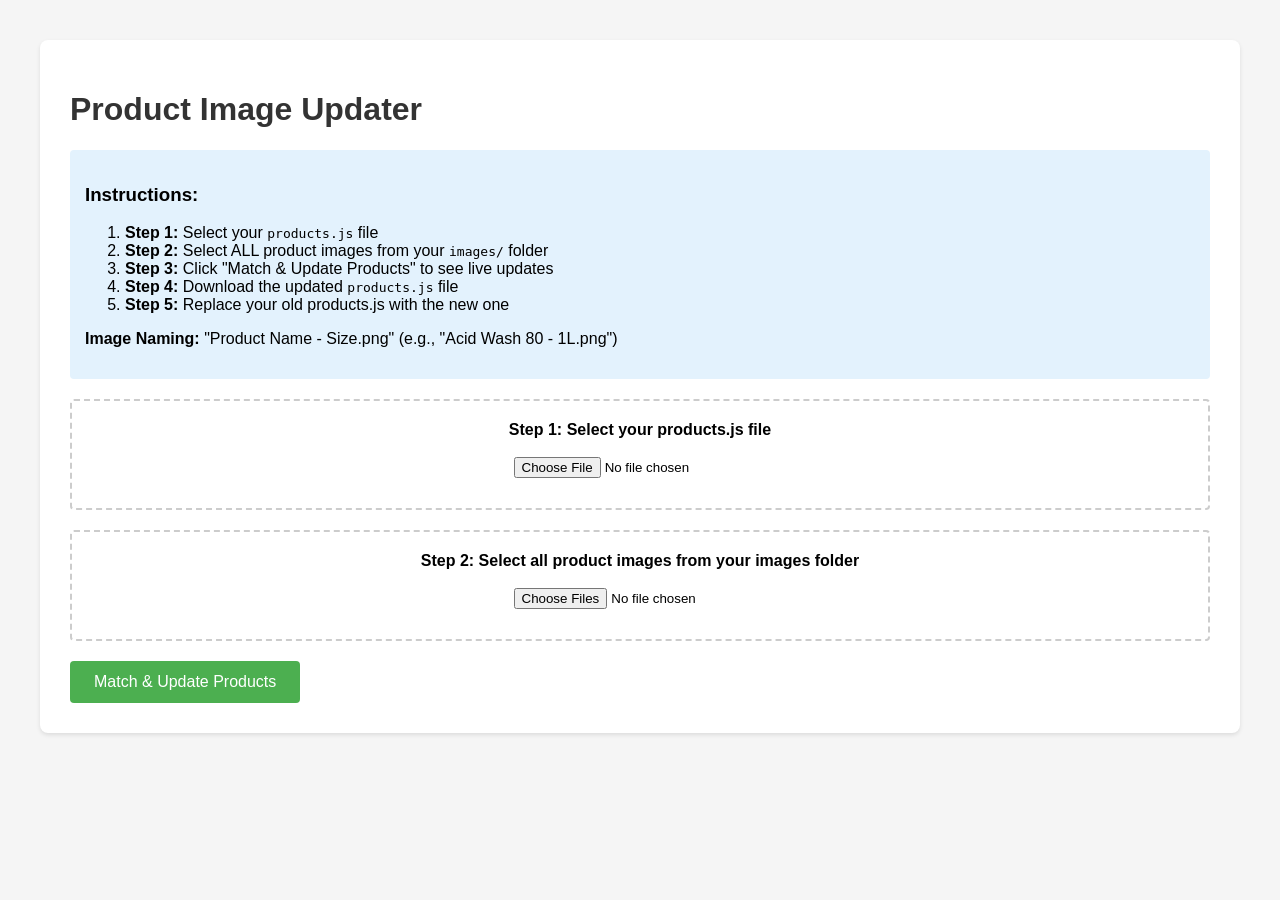
<file: update-images.html>
<!DOCTYPE html>
<html lang="en">
<head>
    <meta charset="UTF-8">
    <meta name="viewport" content="width=device-width, initial-scale=1.0">
    <title>Update Product Images</title>
    <style>
        body {
            font-family: Arial, sans-serif;
            max-width: 1200px;
            margin: 20px auto;
            padding: 20px;
            background: #f5f5f5;
        }
        .container {
            background: white;
            padding: 30px;
            border-radius: 8px;
            box-shadow: 0 2px 4px rgba(0,0,0,0.1);
        }
        h1 { color: #333; }
        .instructions {
            background: #e3f2fd;
            padding: 15px;
            border-radius: 4px;
            margin: 20px 0;
        }
        .file-input {
            margin: 20px 0;
            padding: 20px;
            border: 2px dashed #ccc;
            border-radius: 4px;
            text-align: center;
        }
        button {
            background: #4CAF50;
            color: white;
            padding: 12px 24px;
            border: none;
            border-radius: 4px;
            cursor: pointer;
            font-size: 16px;
        }
        button:hover { background: #45a049; }
        button:disabled {
            background: #ccc;
            cursor: not-allowed;
        }
        .results {
            margin-top: 20px;
            padding: 15px;
            background: #f9f9f9;
            border-radius: 4px;
            white-space: pre-wrap;
            font-family: monospace;
            max-height: 400px;
            overflow-y: auto;
        }
        .success { color: #4CAF50; }
        .error { color: #f44336; }
        .warning { color: #ff9800; }
        .download-btn {
            background: #2196F3;
            margin-left: 10px;
        }
        .download-btn:hover { background: #0b7dda; }
    </style>
</head>
<body>
    <div class="container">
        <h1>Product Image Updater</h1>
        
        <div class="instructions">
            <h3>Instructions:</h3>
            <ol>
                <li><strong>Step 1:</strong> Select your <code>products.js</code> file</li>
                <li><strong>Step 2:</strong> Select ALL product images from your <code>images/</code> folder</li>
                <li><strong>Step 3:</strong> Click "Match & Update Products" to see live updates</li>
                <li><strong>Step 4:</strong> Download the updated <code>products.js</code> file</li>
                <li><strong>Step 5:</strong> Replace your old products.js with the new one</li>
            </ol>
            <p><strong>Image Naming:</strong> "Product Name - Size.png" (e.g., "Acid Wash 80 - 1L.png")</p>
        </div>

        <!-- Added products.js file input -->
        <div class="file-input">
            <label for="productsFile">
                <strong>Step 1: Select your products.js file</strong>
            </label>
            <br><br>
            <input type="file" id="productsFile" accept=".js">
            <div id="productsStatus" style="margin-top: 10px; font-weight: bold;"></div>
        </div>

        <div class="file-input">
            <label for="imageFiles">
                <strong>Step 2: Select all product images from your images folder</strong>
            </label>
            <br><br>
            <input type="file" id="imageFiles" accept="image/*" multiple>
            <div id="imagesStatus" style="margin-top: 10px; font-weight: bold;"></div>
        </div>

        <button id="updateBtn" onclick="processImages()">Match & Update Products</button>
        <button id="downloadBtn" onclick="downloadUpdatedFile()" style="display:none;" class="download-btn">Download Updated products.js</button>

        <div id="results" class="results" style="display:none;">
            <div id="summary" style="margin-bottom: 15px; padding: 10px; background: #fff3cd; border-radius: 4px;">
                <strong>Initialising...</strong>
            </div>
            <div id="liveLog" style="max-height: 400px; overflow-y: auto; border: 1px solid #ddd; padding: 10px; background: #fafafa;"></div>
        </div>
    </div>

    <script>
        let updatedProductsContent = '';
        let loadedProductsData = null;
        let loadedProductsFile = null;

        document.getElementById('productsFile').addEventListener('change', async (e) => {
            const file = e.target.files[0];
            if (file) {
                try {
                    const content = await file.text();
                    const tempFunc = new Function(content + '; return productsByBusinessType;');
                    loadedProductsData = tempFunc();
                    loadedProductsFile = content;
                    document.getElementById('productsStatus').innerHTML = '<span class="success">✓ products.js loaded successfully!</span>';
                    console.log("[v0] Products loaded:", Object.keys(loadedProductsData));
                } catch (error) {
                    document.getElementById('productsStatus').innerHTML = '<span class="error">✗ Error loading products.js</span>';
                    console.error("[v0] Error loading products.js:", error);
                    alert('Error loading products.js: ' + error.message);
                }
            }
        });

        document.getElementById('imageFiles').addEventListener('change', (e) => {
            const count = e.target.files.length;
            if (count > 0) {
                document.getElementById('imagesStatus').innerHTML = `<span class="success">✓ ${count} image files selected</span>`;
            }
        });

        function normalizeString(str) {
            return str.toLowerCase()
                .replace(/[^a-z0-9]/g, '')
                .trim();
        }

        function extractSizeFromString(str) {
            const sizePatterns = [
                /(\d+(?:\.\d+)?)\s*l(?:itre)?s?/i,
                /(\d+)\s*ml/i,
                /(\d+)\s*kg/i,
                /(\d+)\s*g(?:ram)?s?/i
            ];
            
            for (const pattern of sizePatterns) {
                const match = str.match(pattern);
                if (match) return match[0].toLowerCase();
            }
            return null;
        }

        function addLogEntry(message, type = 'info') {
            const logContainer = document.getElementById('liveLog');
            const entry = document.createElement('div');
            entry.className = type;
            entry.innerHTML = message;
            logContainer.appendChild(entry);
            logContainer.scrollTop = logContainer.scrollHeight;
        }

        async function processImages() {
            console.log("[v0] Starting processImages function");
            
            if (!loadedProductsData || !loadedProductsFile) {
                alert('Please select your products.js file first!');
                return;
            }

            const fileInput = document.getElementById('imageFiles');
            const files = fileInput.files;
            const resultsDiv = document.getElementById('results');
            const downloadBtn = document.getElementById('downloadBtn');
            const updateBtn = document.getElementById('updateBtn');
            const summaryDiv = document.getElementById('summary');
            const logContainer = document.getElementById('liveLog');
            
            console.log("[v0] Selected files:", files.length);
            
            if (files.length === 0) {
                alert('Please select image files first!');
                return;
            }

            updateBtn.disabled = true;
            resultsDiv.style.display = 'block';
            logContainer.innerHTML = '';
            
            summaryDiv.innerHTML = '<strong>Initialising...</strong>';

            try {
                addLogEntry('Scanning image files...', 'warning');
                await new Promise(resolve => setTimeout(resolve, 100));

                const imageMap = new Map();
                console.log("[v0] Building image map...");
                
                for (let i = 0; i < files.length; i++) {
                    const file = files[i];
                    const fileName = file.name;
                    const baseName = fileName.replace(/\.(png|jpg|jpeg|webp)$/i, '');
                    const normalized = normalizeString(baseName);
                    const size = extractSizeFromString(baseName);
                    
                    imageMap.set(normalized, fileName);
                    if (size) {
                        imageMap.set(normalized + normalizeString(size), fileName);
                    }

                    if (i % 50 === 0 || i === files.length - 1) {
                        addLogEntry(`Scanned ${i + 1} of ${files.length} images...`, 'warning');
                        await new Promise(resolve => setTimeout(resolve, 5));
                    }
                }

                console.log("[v0] Image map built. Size:", imageMap.size);
                addLogEntry(`<strong>Scan complete! Found ${imageMap.size} unique image patterns</strong>`, 'success');
                addLogEntry('', 'info');
                addLogEntry('Starting product matching...', 'warning');
                addLogEntry('', 'info');
                
                await new Promise(resolve => setTimeout(resolve, 100));

                let matched = 0;
                let unmatched = 0;
                let unchanged = 0;
                let totalProducts = 0;

                const productsData = JSON.parse(JSON.stringify(loadedProductsData));

                for (const businessType in productsData) {
                    const business = productsData[businessType];
                    if (business.essential) totalProducts += business.essential.length;
                    if (business.recommended) totalProducts += business.recommended.length;
                }

                console.log("[v0] Total products to process:", totalProducts);
                let processedCount = 0;

                for (const businessType in productsData) {
                    const business = productsData[businessType];
                    
                    if (business.essential) {
                        for (let i = 0; i < business.essential.length; i++) {
                            const product = business.essential[i];
                            const oldImage = product.image;
                            await processProduct(product, imageMap, processedCount, totalProducts);
                            processedCount++;
                            
                            if (product.matchedImage && product.matchedImage !== oldImage) {
                                matched++;
                                business.essential[i].image = product.matchedImage;
                            } else if (!product.matchedImage) {
                                unmatched++;
                            } else {
                                unchanged++;
                            }

                            summaryDiv.innerHTML = `
                                <strong>Progress: ${processedCount} / ${totalProducts} (${Math.round((processedCount / totalProducts) * 100)}%)</strong><br>
                                <span class="success">Changed: ${matched}</span> | 
                                <span class="error">No Match: ${unmatched}</span> | 
                                <span class="info">Unchanged: ${unchanged}</span>
                            `;
                        }
                    }

                    if (business.recommended) {
                        for (let i = 0; i < business.recommended.length; i++) {
                            const product = business.recommended[i];
                            const oldImage = product.image;
                            await processProduct(product, imageMap, processedCount, totalProducts);
                            processedCount++;
                            
                            if (product.matchedImage && product.matchedImage !== oldImage) {
                                matched++;
                                business.recommended[i].image = product.matchedImage;
                            } else if (!product.matchedImage) {
                                unmatched++;
                            } else {
                                unchanged++;
                            }

                            summaryDiv.innerHTML = `
                                <strong>Progress: ${processedCount} / ${totalProducts} (${Math.round((processedCount / totalProducts) * 100)}%)</strong><br>
                                <span class="success">Changed: ${matched}</span> | 
                                <span class="error">No Match: ${unmatched}</span> | 
                                <span class="info">Unchanged: ${unchanged}</span>
                            `;
                        }
                    }
                }

                console.log("[v0] Product matching complete. Generating file...");
                addLogEntry('', 'info');
                addLogEntry('Generating updated products.js file...', 'warning');
                await new Promise(resolve => setTimeout(resolve, 100));

                updatedProductsContent = `// Products page specific functionality

// Product data with inline image paths
const productsByBusinessType = ${JSON.stringify(productsData, null, 2)};`;

                console.log("[v0] File generated. Length:", updatedProductsContent.length);
                addLogEntry('<strong>File generation complete!</strong>', 'success');

                summaryDiv.innerHTML = `
                    <strong>PROCESSING COMPLETE!</strong><br>
                    <span class="success">Changed: ${matched}</span> | 
                    <span class="error">No Match: ${unmatched}</span> | 
                    <span class="info">Unchanged: ${unchanged}</span><br>
                    <small>Total products: ${totalProducts} | Images scanned: ${files.length}</small>
                `;

                downloadBtn.style.display = 'inline-block';
                console.log("[v0] Process complete!");

            } catch (error) {
                addLogEntry(`<strong>ERROR: ${error.message}</strong>`, 'error');
                console.error("[v0] Processing error:", error);
                alert('Error: ' + error.message);
            } finally {
                updateBtn.disabled = false;
            }
        }

        async function processProduct(product, imageMap, processedCount, totalProducts) {
            const productName = product.name || '';
            const productSize = extractSizeFromString(productName) || '';
            
            if (processedCount === 0) {
                console.log("[v0] First product:", productName);
            }
            
            const searchKeys = [
                normalizeString(productName),
                normalizeString(productName) + normalizeString(productSize),
            ];

            let matchedImage = null;
            for (const key of searchKeys) {
                if (imageMap.has(key)) {
                    matchedImage = imageMap.get(key);
                    break;
                }
            }

            product.matchedImage = matchedImage;

            if (matchedImage && matchedImage !== product.image) {
                addLogEntry(`CHANGED: "${productName}" → <strong>${matchedImage}</strong>`, 'success');
            } else if (!matchedImage) {
                addLogEntry(`NO MATCH: "${productName}" (keeping: ${product.image})`, 'error');
            } else {
                addLogEntry(`UNCHANGED: "${productName}" (already: ${product.image})`, 'info');
            }

            if (processedCount % 1 === 0) {
                await new Promise(resolve => setTimeout(resolve, 0));
            }
        }

        function downloadUpdatedFile() {
            if (!updatedProductsContent) {
                alert('Please process images first!');
                return;
            }

            const blob = new Blob([updatedProductsContent], { type: 'text/plain' });
            const url = URL.createObjectURL(blob);
            const a = document.createElement('a');
            a.href = url;
            a.download = 'products-updated.txt';
            document.body.appendChild(a);
            a.click();
            document.body.removeChild(a);
            URL.revokeObjectURL(url);

            alert('Downloaded as .txt file! Copy the contents and paste it into your products.js file.');
        }
    </script>
</body>
</html>
</file>
